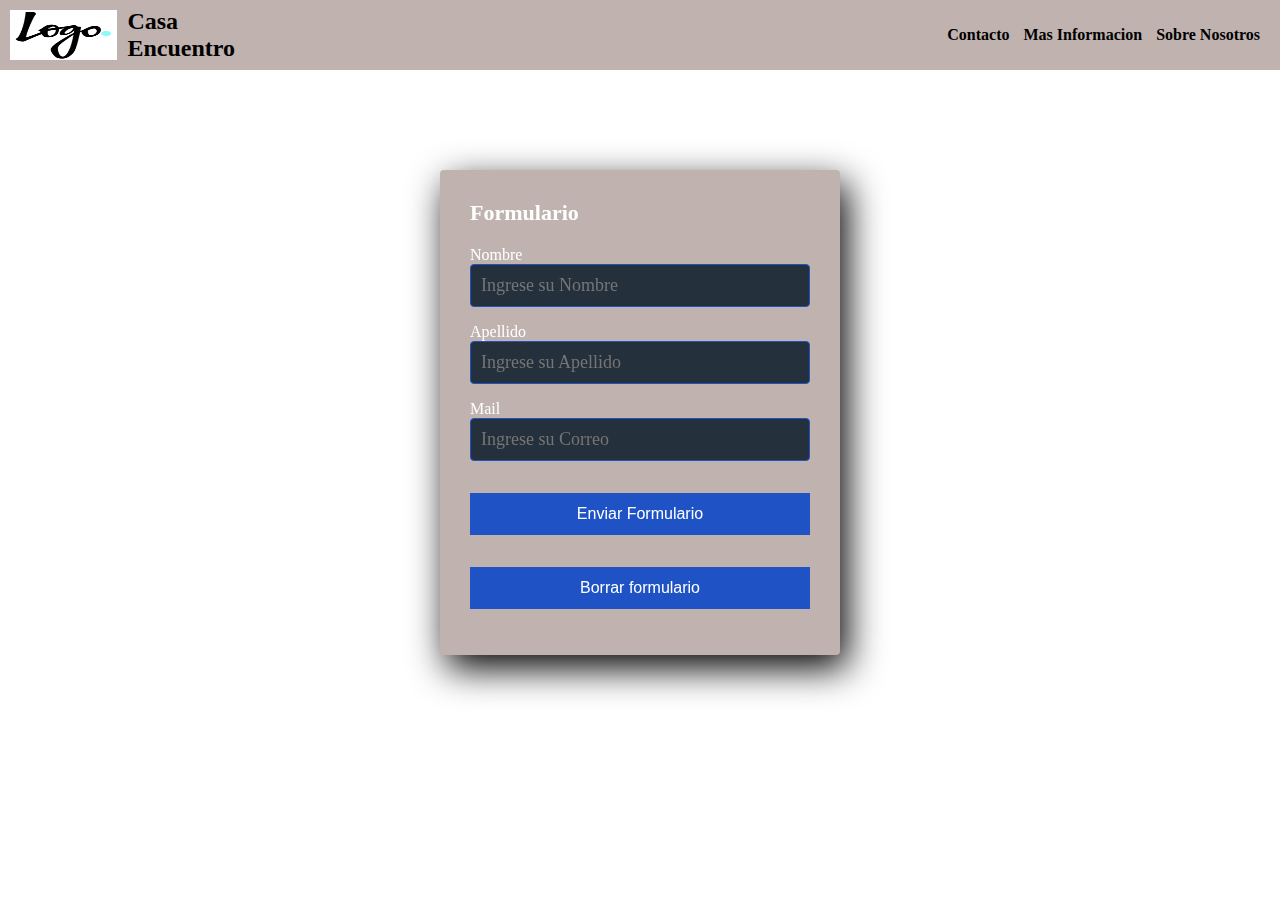
<file: pages/contacto.html>
<!DOCTYPE html>
<html lang="en">
<head>
    <meta charset="UTF-8">
    <meta http-equiv="X-UA-Compatible" content="IE=edge">
    <meta name="viewport" content="width=device-width, initial-scale=1.0">
    <link href="https://unpkg.com/aos@2.3.1/dist/aos.css" rel="stylesheet">
    <link rel="stylesheet" href="../css/index.css">
    <title>contacto</title>
</head>
<body>


    <header>
        <a href="../index.html" class="logo">
            <img src="../img/logo1.png" alt="logo de la empresa">
            <h2 class="nombre-empresa">Casa Encuentro</h2>
        </a>
        <nav>
            <a href="contacto.html" class="nav-link">Contacto</a>
            <a href="mas-informacion.html" class="nav-link">Mas Informacion</a>
            <a href="sobre-nosotros.html" class="nav-link">Sobre Nosotros</a>
        </nav>
    </header>
    

    <footer>
        <div data-aos="fade-right">
            <form>
                <section class="form-register">
                    <h4>Formulario</h4>
                    <label for="nombre y apellido">Nombre</label>
                    <input class="controls" type="text" name="nombre" placeholder="Ingrese su Nombre">
                    <label for="apellido">Apellido</label>
                    <input class="controls" type="text" name="apellido" placeholder="Ingrese su Apellido">
                    <label for="mail">Mail</label>
                    <input class="controls" type="text" name="mail" placeholder="Ingrese su Correo">
                    <input class="botons" type="submit" value="Enviar Formulario">
                    <input class="botons" type="reset" value="Borrar formulario">
                </section>
            </form>
        </div>
    </footer>


    <script src="https://unpkg.com/aos@2.3.1/dist/aos.js"></script>
    <script>
        AOS.init();
    </script>
</body>
</html>




















<!-- <section class="form-register">
        <h4>Formulario Registro</h4>
        <input class="controls" type="text" name="nombres" id="nombres" placeholder="Ingrese su Nombre">
        <input class="controls" type="text" name="apellidos" id="apellidos" placeholder="Ingrese su Apellido">
        <input class="controls" type="email" name="correo" id="correo" placeholder="Ingrese su Correo">
        <p>Estoy de acuerdo con <a href="#">Terminos y Condiciones</a></p>
        <input class="botons" type="submit" value="Registrar">
        <input class="botons" type="submit" value="Enviar Formulario">
        <input class="botons" type="reset" value="Borrar formulario">
        <p><a href="#">¿Ya tengo Cuenta?</a></p>
    </section>
</file>
<file: css/index.css>
*{
    margin: 0;
    padding: 0;
    box-sizing: border-box;
}

a{
    text-decoration: none;
    color: black;
}

header{
    display: flex;
    height: 70px;
    background-color: rgb(192, 179, 175);
    justify-content: space-between;
    align-items: center;
    padding: 10px;
}

.logo{
    display: flex;
    align-items: center;
}

.logo img{
    height: 50px;
    margin-right: 10px;
}

nav a{
    font-weight: 600;
    padding-right: 10px;
}

a:hover{
    color: white;
}

@media (max-width: 700px) {
    header{
        flex-direction: column;
        height: 95px;
    }

    nav{
        padding: 10px 0px;
    }

}

/* FORMULARIO */

    .form-register {
        width: 400px;
        background: rgb(192, 179, 175);
        padding: 30px;
        margin: auto;
        margin-top: 100px;
        border-radius: 4px;
        font-family: 'calibri';
        color: white;
        box-shadow: 7px 13px 37px #000;
    }
    
    .form-register h4 {
        font-size: 22px;
        margin-bottom: 20px;
    }
    
    .controls {
        width: 100%;
        background: #24303c;
        padding: 10px;
        border-radius: 4px;
        margin-bottom: 16px;
        border: 1px solid #1f53c5;
        font-family: 'calibri';
        font-size: 18px;
        color: white;
    }
    
    .form-register p {
        height: 40px;
        text-align: center;
        font-size: 18px;
        line-height: 40px;
    }
    
    .form-register a {
        color: white;
        text-decoration: none;
    }
    
    .form-register a:hover {
        color: white;
        text-decoration: underline;
    }
    
    .form-register .botons {
        width: 100%;
        background: #1f53c5;
        border: none;
        padding: 12px;
        color: white;
        margin: 16px 0;
        font-size: 16px;
    }




/* CARROUSEL */

.carrousel{
    width: 100%;
}

.conteCarrousel{
    width: 100%;
    height: 800px;
    overflow: hidden;
}

.itemCarrousel{
    position: relative;
    width: 100%;
    height: 100%;
}

.itemCarrouselTarjeta{
    width: 100%;
    height: 100%;
}

.itemCarrouselArrows{
    position: absolute;
    top: 0;
    bottom: 0;
    left: 0;
    right: 0;
    height: 100%;
    width: 100%; 
    display: flex;
    align-items: center;
    justify-content: space-between;
    padding: 20px; 
}

.itemCarrouselArrows > i:hover {
    cursor: pointer;
}

#itemCarrousel-1{
    background-color: rgb(226, 50, 50);
}

#itemCarrousel-2{
    background-color: rgb(50, 200, 226);
}

#itemCarrousel-3{
    background-color: rgb(200, 226, 50);
}

.conteCarrouselController{
    width: 100%;
    display: flex;
    justify-content: space-evenly;
}

.conteCarrouselController > a{
    text-decoration: none;
    font-size: 2em;
    color: grey;
}

.itemCarrouselArrows > a > i{
    color: white;
}

img{
    width: 100%;
    height: 100%;
}
</file>
